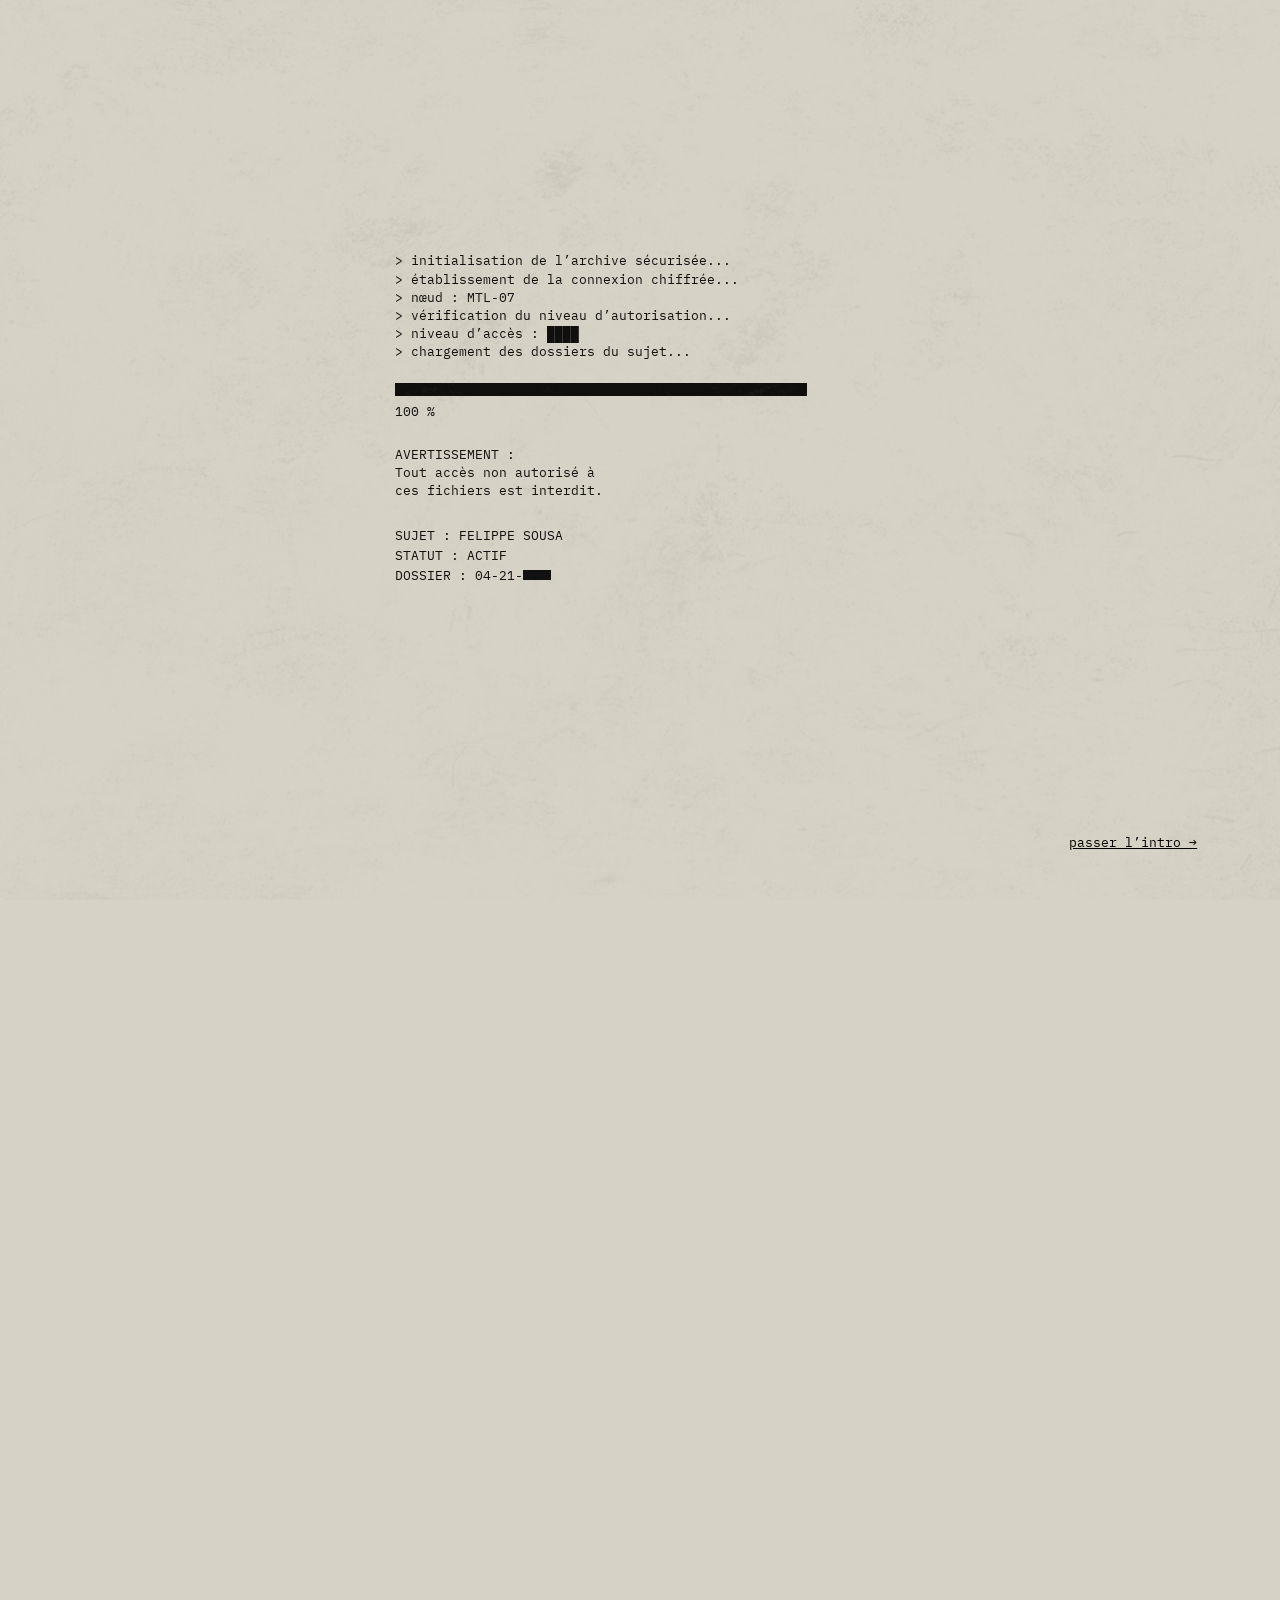
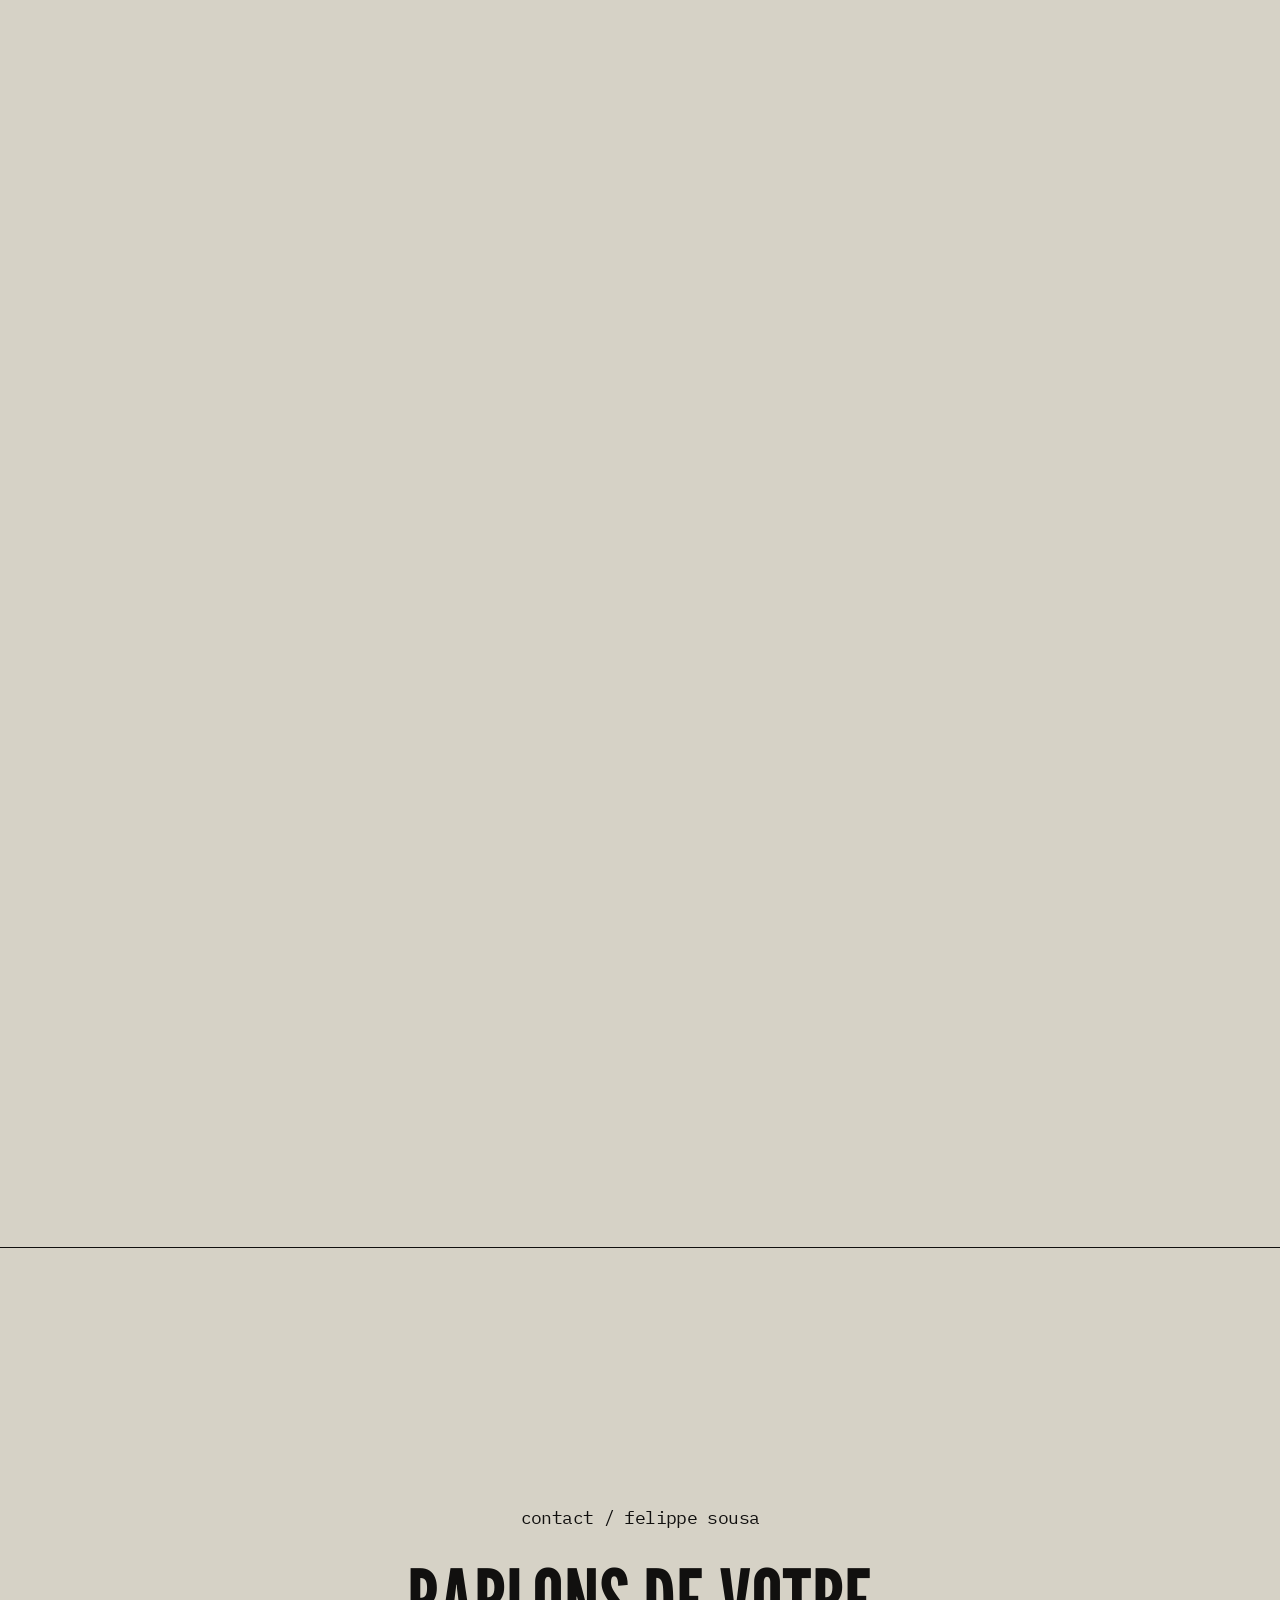
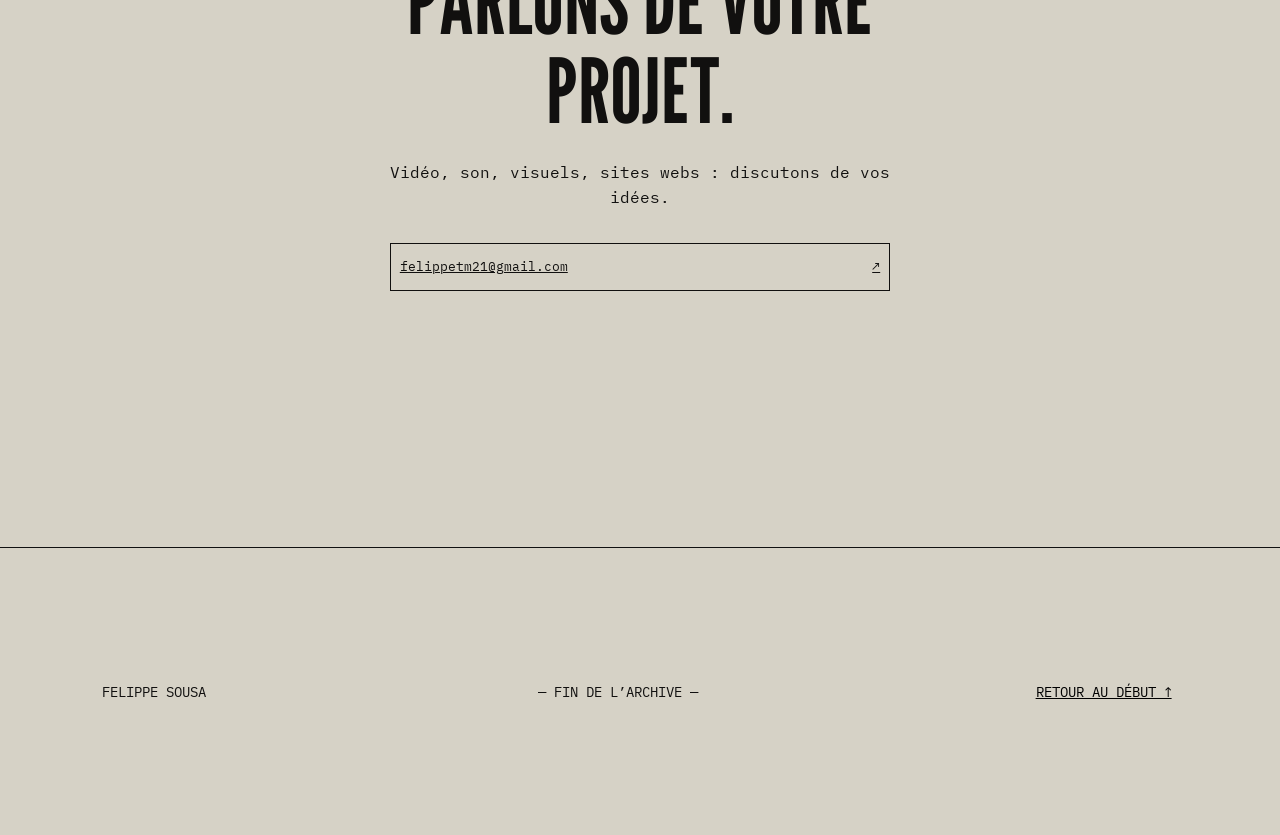
<file: index.html>
<!doctype html>
<html lang="fr" class="no-js">
<head>
  <meta name="robots" content="noindex, nofollow">
  <meta charset="utf-8">
  <meta name="viewport" content="width=device-width, initial-scale=1">
  <meta name="theme-color" content="#D6D2C6">
  <meta name="description" content="Portfolio de Felippe Sousa">
  <title>Felippe Sousa — Portfolio</title>
  <link rel="preload" href="assets/league-gothic.woff2" as="font" type="font/woff2" crossorigin>
  <link rel="stylesheet" href="styles.css">
  <script defer src="assets/gsap.min.js"></script>
  <script defer src="assets/ScrollTrigger.min.js"></script>
  <script defer src="script.js"></script>
</head>
<body class="is-intro">
  <a class="skip-link" href="#about">Aller au contenu</a>
  <div class="grain" aria-hidden="true"></div>

  <div id="intro" class="intro" aria-label="Chargement de l'archive">
    <div class="intro__content mono">
      <div class="intro__log" aria-hidden="true">
        <p class="terminal-line">&gt; initialisation de l’archive sécurisée...</p>
        <p class="terminal-line">&gt; établissement de la connexion chiffrée...</p>
        <p class="terminal-line">&gt; nœud : MTL-07</p>
        <p class="terminal-line">&gt; vérification du niveau d’autorisation...</p>
        <p class="terminal-line">&gt; niveau d’accès : ████</p>
        <p class="terminal-line">&gt; chargement des dossiers du sujet...</p>
      </div>
      <div class="intro__bar" aria-hidden="true"><span></span></div>
      <p class="intro__percent" aria-hidden="true">00 %</p>
      <p class="intro__warning">AVERTISSEMENT :<br>Tout accès non autorisé à ces fichiers est interdit.</p>
      <p class="intro__identity">SUJET : FELIPPE SOUSA<br>STATUT : ACTIF<br>DOSSIER : 04-21-<span class="block"></span></p>
      <p class="intro__ready">&gt; montage de l’archive...<br>&gt; ACCÈS AUTORISÉ</p>
    </div>
    <button class="intro__skip mono" type="button">passer l’intro →</button>
  </div>

  <main id="archive">
    <div class="stage" id="stage">
      <div class="track" id="track">
        <section class="panel hero enter-sheet" id="home" aria-labelledby="hero-title">
          <header class="hero__top"><button type="button" class="text-link" data-go="projects">projets</button><span>felippe sousa</span></header>
          <div class="hero__center">
            <p class="hero__eyebrow mono">DOSSIER 04-21 / PORTFOLIO</p>
            <h1 id="hero-title">PORTFOLIO</h1>
          </div>
          <div class="hero__bottom">
            <button class="archive-link line-button mono" type="button" data-go="about"><span>voir <em>dossier</em></span><span class="arrow" aria-hidden="true"></span></button>
          </div>
          <span class="panel-index mono">00 / 03</span>
        </section>

        <section class="panel about" id="about" aria-labelledby="about-title">
          <div class="about__body">
            <p class="subject mono">/présentation</p>
            <h2 id="about-title">À <span>PROPOS</span></h2>
            <div class="about__grid">
              <div class="about__evidence">
                <div class="evidence-slot evidence-slot--profile"><img src="assets/images/profil.png"></div>
                <div class="evidence-slot evidence-slot--barcode"><img src="assets/images/code_barre.png"></div>
                <div class="evidence-slot evidence-slot--fingerprint"><img src="assets/images/empreinte.png"></div>
              </div>
              <div class="about__text mono">
                <p>Je suis Luiz Felippe Avelino Sousa, artiste multimédia basé à Montréal et présentement élève en intégration multimédia au Collège Montmorency.</p>
                <p>Je souhaite évoluer en création audiovisuelle, particulièrement en montage vidéo, conception sonore et visuels en temps réel. Mon objectif : participer à des courts métrages et à des expériences immersives qui associent image, son et narration.</p>
                <div class="about__links">
                  <button class="line-button" type="button" data-go="projects"><span>voir les <em>projets</em></span><span class="arrow" aria-hidden="true"></span></button>
                  <button class="line-button" type="button" data-go="skills"><span>mes <em>compétences</em></span><span class="arrow" aria-hidden="true"></span></button>
                  <button class="line-button" type="button" data-go="contact"><span>contact</span><span class="arrow" aria-hidden="true"></span></button>
                </div>
              </div>
            </div>
          </div>
          <span class="panel-index mono">01 / 03</span>
        </section>

        <section class="panel projects" id="projects" aria-labelledby="projects-title">
          <div class="projects__inner" id="projects-inner">
            <p class="subject mono">/travail</p>
            <h2 id="projects-title"><span>PROJETS</span></h2>
            <p class="projects__count mono">ARCHIVE / CHARGEMENT</p>
            <p id="projects-status" class="mono" role="status">Chargement des projets…</p>
            <div class="project-list" id="project-list" aria-busy="true"></div>
            <noscript><p class="mono">Active JavaScript pour afficher les projets.</p></noscript>

            <!-- template projets json -->
            <template id="project-template">
              <article class="project-card">
                <div class="project-card__image"><img class="project-card__photo" alt=""></div>
                <div class="project-card__info"><p class="mono project-card__number"></p><h3></h3><p class="mono" data-project-subtitle></p></div>
                <button class="line-button mono" type="button" data-open=""><span>voir le projet</span><span class="arrow" aria-hidden="true"></span></button>
              </article>
            </template>
            <p class="projects__end mono">FIN DES DOSSIERS / DÉFILER POUR LES COMPÉTENCES ↓</p>
          </div>
          <span class="panel-index mono">02 / 03</span>
        </section>

        <section class="panel skills" id="skills" aria-label="Compétences">
          <article class="skill-card skill-card--base" aria-labelledby="video-title">
            <div class="skill-card__content">
              <p class="subject mono">vidéo / davinci resolve</p><h2 id="video-title">VIDEO</h2><p class="skill-card__fraction">1/5</p>
              <div class="skill-card__grid"><div class="skill-image"><img class="skill-image__photo" src="assets/images/DaVinci_Resolve_Studio.png"></div><p class="mono skill-card__desc">>Cadrage et composition de l’image <br>>Prise de vue et mouvements de caméra<br>>Éclairage et création d’ambiances<br>>Scénarisation et storyboard<br>>Mise en scène et réalisation<br>>Montage vidéo, rythme et narration<br>>Correction des couleurs et étalonnage</p></div>
            </div>
          </article>
          <article class="skill-card skill-card--stack" aria-label="Effets visuels">
            <button class="skill-card__tab mono" type="button">EFFETS VISUELS</button>
            <div class="skill-card__content">
              <p class="subject mono">effets visuels / touchdesigner</p><h2>EFFETS VISUELS</h2><p class="skill-card__fraction">2/5</p>
              <div class="skill-card__grid">
                <div class="skill-image"><img class="skill-image__photo" src="assets/images/touchdesigner.png"></div>
                <p class="mono skill-card__desc">>Création de visuels réactifs au son<br>>Conception d’expériences immersives et interactives<br>>Animation et effets visuels en temps réel<br>>Traitement d’images et de vidéos<br>>Création et animation de particules</p></div>
            </div>
          </article>
          <article class="skill-card skill-card--stack" aria-label="3D">
            <button class="skill-card__tab mono" type="button">3D</button>
            <div class="skill-card__content">
              <p class="subject mono">3d / blender</p><h2>3D</h2><p class="skill-card__fraction">3/5</p>
              <div class="skill-card__grid">
                <div class="skill-image"><img class="skill-image__photo" src="assets/images/blender.png"></div>
                <p class="mono skill-card__desc">>Modélisation d’objets et d’environnements 3D<br>>Création de matériaux et de textures<br>>Éclairage et composition de scènes<br>>Animation d’objets et de caméras<br>>Rendu d’images et de séquences animées</p></div>
            </div>
          </article>
          <article class="skill-card skill-card--stack" aria-label="Audio">
            <button class="skill-card__tab mono" type="button">AUDIO</button>
            <div class="skill-card__content">
              <p class="subject mono">audio / fl studio</p><h2>AUDIO</h2><p class="skill-card__fraction">4/5</p>
              <div class="skill-card__grid">
                <div class="skill-image"><img class="skill-image__photo" src="assets/images/flstudio.png"></div>
                <p class="mono skill-card__desc">>Conception sonore et création de textures<br>>Échantillonnage et manipulation audio<br>>Composition et production musicale<br>>Création de rythmes et de mélodies<br>>Arrangement musical et création d’ambiances sonores</p></div>
            </div>
          </article>
          <article class="skill-card skill-card--stack" aria-label="Web">
            <button class="skill-card__tab mono" type="button">WEB</button>
            <div class="skill-card__content">
              <p class="subject mono">web / vs code</p><h2>PROGRAMMATION WEB</h2><p class="skill-card__fraction">5/5</p>
              <div class="skill-card__grid">
                <div class="skill-image"><img class="skill-image__photo" src="assets/images/vscode.png" ></div>
                <p class="mono skill-card__desc">>Intégration de maquettes en HTML et CSS<br>>Programmation d’interactions en JavaScript<br>>Adaptation des interfaces aux différentes tailles d’écran<br>>Animation et effets de défilement avec GSAP<br>>Chargement et affichage de contenus à partir de JSON</p></div>
            </div>
          </article>
          <span class="panel-index mono">03 / 03</span>
        </section>
      </div>
    </div>
    <section class="contact-section" id="contact" aria-labelledby="contact-title">
      <p class="subject mono">contact / felippe sousa</p>
      <h2 id="contact-title">PARLONS DE VOTRE PROJET.</h2>
      <p class="mono">Vidéo, son, visuels, sites webs : discutons de vos idées.</p>
      <a class="line-button mono" href="mailto:felippetm21@gmail.com">felippetm21@gmail.com <span aria-hidden="true">↗</span></a>
    </section>
    <footer class="end-note mono">FELIPPE SOUSA <span>— FIN DE L’ARCHIVE —</span> <button type="button" data-go="home">RETOUR AU DÉBUT ↑</button></footer>
  </main>

  <div class="detail" id="detail" role="dialog" aria-modal="true" aria-labelledby="detail-title" aria-hidden="true" inert>
    <div class="detail__top mono"><span id="detail-number">DOSSIER / 01</span><button class="detail__close" type="button" aria-label="Fermer le dossier">fermer ✕</button></div>
    <div class="detail__body">
      <p class="subject mono">archive / felippe sousa</p>
      <h2 id="detail-title"></h2>
      <p id="detail-meta" class="detail__meta mono" hidden></p>
      <p id="detail-text" class="mono"></p>
      <dl id="detail-facts" class="detail__facts mono"></dl>
      <figure id="detail-preview" class="detail__preview" hidden><img alt=""><figcaption class="mono">Aperçu du projet</figcaption></figure>
      <p id="detail-link-block" class="detail__link-block mono" hidden><a id="detail-link" class="detail__link" target="_blank" rel="noopener noreferrer">ouvrir le projet ↗</a></p>
      <div class="detail__frame mono">
        <p id="detail-frame-text">VISUELS ET LIENS DU PROJET À AJOUTER</p>
        <video id="detail-video" class="detail__video" controls playsinline preload="metadata" hidden>
          Ton navigateur ne peut pas afficher ce lecteur vidéo.
        </video>
        <iframe id="detail-youtube" class="detail__youtube" title="Vidéo YouTube du projet"
          allow="accelerometer; autoplay; clipboard-write; encrypted-media; gyroscope; picture-in-picture; web-share"
          referrerpolicy="strict-origin-when-cross-origin" allowfullscreen hidden></iframe>
      </div>
      <section id="detail-processus" class="detail__processus" aria-labelledby="detail-processus-title" hidden>
        <h3 id="detail-processus-title">Processus de création</h3>
        <div id="detail-processus-etapes" class="detail__processus-etapes"></div>
      </section>
    </div>
    <div class="detail__bottom mono" tabindex="0">DÉFILER POUR EXPLORER / ÉCHAP POUR FERMER</div>
  </div>
</body>
</html>
</file>
<file: styles.css>
/* polices couleurs etc*/
@font-face {
  font-family: League Gothic;
  src: url('assets/league-gothic.woff2') format('woff2');
  font-display: swap;
}

@font-face {
  font-family: IBM Plex Mono;
  src: url('assets/ibm-plex-mono.woff2') format('woff2');
  font-display: swap;
}

@font-face {
  font-family: IBM Plex Mono;
  src: url('assets/ibm-plex-mono-semibold.woff2') format('woff2');
  font-weight: 600;
  font-display: swap;
}

:root {
  --paper: #d6d2c6;
  --purple: #473b8b;
  --ink: #11100f;
  --tab: 3rem;
  --mono: 'IBM Plex Mono',monospace;
  --display: 'League Gothic',Impact,sans-serif;
}

* {
  box-sizing: border-box;
}

html {
  background: var(--paper);
  scroll-behavior: auto;
}

body {
  margin: 0;
  color: var(--ink);
  background: var(--paper);
  font-family: var(--display);
  overflow-x: hidden;
}

body.is-intro {
  overflow: hidden;
}

button {
  font: inherit;
  cursor: pointer;
}

button:focus-visible,a:focus-visible {
  outline: 3px solid var(--purple);
  outline-offset: 4px;
}

h1,h2,h3,p {
  margin: 0;
}

a {
  color: inherit;
}

.mono {
  font-family: var(--mono);
}

.grain {
  position: fixed;
  inset: 0;
  z-index: 100;
  pointer-events: none;

  background-image: url("assets/images/texture2.png");
  background-position: center;
  background-size: cover;
  background-repeat: no-repeat;

  mix-blend-mode: difference;
  opacity: 0.2;
}

.skip-link {
  position: fixed;
  top: -5rem;
  left: 1rem;
  z-index: 110;
  background: var(--paper);
  padding: .7rem;
}

.skip-link:focus {
  top: 1rem;
}

/* intro, barre de chargement, text */
.intro {
  position: fixed;
  inset: 0;
  z-index: 50;
  background: var(--paper);
  display: flex;
  align-items: center;
  justify-content: center;
}

.intro__content {
  width: min(72%,490px);
  font-size: clamp(.75rem,1.05vw,.92rem);
  line-height: 1.35;
}

.intro__log {
  min-height: 8.6em;
}

.terminal-line {
  opacity: 0;
}

.terminal-line.is-typing::after {
  content: "▮";
  animation: cursor-blink .55s step-end infinite;
}

@keyframes cursor-blink {
  50% {
    opacity: 0;
  }

}

.intro__bar {
  opacity: 0;
  height: 13px;
  background: #bbb9b0;
  width: 84%;
  margin: 1rem 0 .4rem;
}

.intro__bar span {
  display: block;
  width: 0;
  height: 100%;
  background: var(--ink);
}

.intro__percent {
  opacity: 0;
  margin-bottom: 1.5rem;
}

.intro__warning {
  opacity: 0;
  max-width: 26ch;
  margin-bottom: 1.6rem;
}

.intro__identity {
  opacity: 0;
  line-height: 1.5;
}

.intro__identity .block {
  display: inline-block;
  width: 28px;
  height: 10px;
  background: #111;
}

.intro__ready {
  margin-top: 1.7rem;
  opacity: 0;
}

.intro__skip {
  position: absolute;
  right: clamp(1rem,6vw,6rem);
  bottom: 3rem;
  border: 0;
  background: none;
  text-decoration: underline;
  font-size: .8rem;
}

.no-js .intro,.no-gsap .intro {
  display: none;
}

.no-js body,.no-gsap body {
  overflow: auto;
}

/* 4 sections, scrolltrigger epingle et deplace */

.stage {
  height: 100svh;
  position: relative;
}

.track {
  position: relative;
  isolation: isolate;
  width: 400vw;
  height: 100%;
  display: flex;
  will-change: transform;
}

/* dégradé qui rentre dans a propos */
.track::before {
  content: "";
  position: absolute;
  z-index: 0;
  left: 0;
  top: 0;
  width: 130vw;
  height: 100svh;
  pointer-events: none;
  background: radial-gradient(ellipse 100vw 115svh at 50vw 0,#473b8b 0 48%,rgba(71,59,139,.9) 55%,rgba(71,59,139,.48) 65%,rgba(71,59,139,0) 76%);
}

.panel {
  z-index: 1;
  width: 100vw;
  flex: 0 0 100vw;
  height: 100svh;
  position: relative;
  overflow: hidden;
}

.panel-index {
  position: absolute;
  right: 2.2rem;
  bottom: 1.3rem;
  font-size: .78rem;
  z-index: 5;
}

.subject {
  font-size: clamp(.9rem,1.4vw,1.15rem);
  letter-spacing: -.035em;
}

/* hero portfolio */
.hero {
  background: transparent;
  color: var(--paper);
}

.enter-sheet {
  transform: none;
}

.hero__top {
  position: absolute;
  top: 7%;
  left: 8%;
  right: 8%;
  display: flex;
  justify-content: space-between;
  font-size: clamp(1.25rem,2vw,1.7rem);
  line-height: 1;
}

.text-link {
  border: 0;
  background: none;
  color: inherit;
  padding: 0;
}

.text-link:hover {
  text-decoration: underline;
}

.hero__center {
  position: absolute;
  top: 20%;
  left: 50%;
  width: max-content;
  max-width: 88vw;
  transform: translateX(-50%);
}

.hero__eyebrow {
  font-size: .75rem;
  letter-spacing: .12em;
  margin-bottom: .8rem;
}

.hero h1 {
  font-size: clamp(7rem,19vw,24rem);
  font-weight: 400;
  line-height: .82;
  letter-spacing: -.025em;
  white-space: nowrap;
}

.hero__bottom {
  position: absolute;
  bottom: 10%;
  left: 34%;
  width: 32%;
  min-width: 300px;
}

.hero .panel-index {
  color: var(--ink);
}

/* tous les boutons avec le hover mauve */

.line-button {
  border: 1px solid currentColor;
  position: relative;
  display: flex;
  align-items: center;
  justify-content: space-between;
  gap: 1rem;
  width: 100%;
  min-height: 2.25rem;
  padding: .15rem .55rem;
  background: transparent;
  color: var(--ink);
  overflow: hidden;
  text-align: left;
  font-family: var(--mono);
  font-size: clamp(.78rem,1vw,1rem);
  line-height: 1.25;
  isolation: isolate;
  transition: color .3s;
}

.line-button::before {
  content: '';
  position: absolute;
  inset: 0;
  background: var(--purple);
  transform: translateX(-101%);
  transition: transform 1s cubic-bezier(.22,1,.36,1);
  z-index: -1;
}

.line-button:hover::before,.line-button:focus-visible::before {
  transform: translateX(0);
}

.line-button:hover,.line-button:focus-visible {
  color: var(--paper);
}

.line-button em {
  font-style: normal;
  color: var(--purple);
  transition: color .3s;
}

.line-button:hover em,.line-button:focus-visible em {
  color: var(--paper);
}

.arrow {
  width: 34%;
  min-width: 48px;
  height: 1px;
  background: currentColor;
  position: relative;
  flex-shrink: 0;
}

.arrow::after {
  content: '';
  position: absolute;
  width: 10px;
  height: 10px;
  right: 0;
  top: -5px;
  border-top: 1px solid currentColor;
  border-right: 1px solid currentColor;
  transform: rotate(45deg);
}

.hero .line-button {
  color: var(--ink);
}

.hero .line-button:hover,.hero .line-button:focus-visible {
  color: var(--paper);
}

/* a propos */
.about {
  background: transparent;
}

.projects,.skills,.skill-card {
  background: var(--paper);
}

.about__body {
  width: min(80vw,1050px);
  margin: 0 auto;
  padding-top: 7svh;
}

.about h2,.projects h2 {
  font-size: clamp(5rem,10vw,10rem);
  font-weight: 400;
  line-height: .95;
  margin: 1rem 0 1.8rem;
}

.about h2 span,.projects h2 span {
  color: var(--purple);
}

.about__grid {
  display: grid;
  grid-template-columns: minmax(165px,260px) minmax(290px,500px);
  align-items: start;
  gap: clamp(2rem,6vw,7rem);
}

.about__evidence {
  height: min(60svh,530px);
  display: grid;
  grid-template-rows: 1.7fr .7fr 1.2fr;
  gap: .7rem;
}

.about__text {
  font-size: clamp(.92rem,1.3vw,1.1rem);
  line-height: 1.45;
}

.about__text p+p {
  margin-top: 1rem;
}

.about__links {
  margin-top: 2.4rem;
  display: grid;
  gap: 1rem;
}

.about__links .line-button {
  max-width: 440px;
}

/* les "evidences" images */
.evidence-slot {
  display: grid;
  place-items: center;
  background: rgba(214,210,198,.58);
  text-align: center;
  padding: .6rem;
  overflow: hidden;
}

.evidence-slot--fingerprint {
  width: 50%;
  justify-self: center;
  object-fit: contain;
}

.evidence-slot img {
  display: block;
  width: 100%;
  height: 100%;
}

/* les porjets */
.projects__inner {
  width: min(72vw,750px);
  margin: auto;
  padding: 7svh 0 13svh;
  will-change: transform;
}

.projects h2 {
  margin-bottom: .25rem;
}

.projects__count {
  font-size: .78rem;
  border-top: 1px solid #333;
  padding-top: .7rem;
  margin-bottom: 3rem;
}

.project-list {
  display: grid;
  gap: 3.7rem;
}

.project-card {
  display: grid;
  grid-template-columns: 42% 1fr;
  gap: 1.2rem 2.5rem;
  align-items: start;
}

.project-card__image {
  position: relative;
  aspect-ratio: 1/1;
  display: grid;
  place-items: center;
  border: 1px solid #333;
  box-shadow: 5px 6px 0 #0002;
  overflow: hidden;
}

.project-card__photo {
  position: absolute;
  inset: 0;
  width: 100%;
  height: 100%;
  object-fit: cover;
}

.project-card__image--antrum {
  background: var(--ink);
  color: #eee;
}

.project-card__image--antrum::after {
  content: '';
  position: absolute;
  inset: 0;
  background: linear-gradient(135deg,#000a,#0005);
  pointer-events: none;
}

.project-card__image--antrum .antrum-wordmark {
  position: relative;
  z-index: 1;
  font-family: var(--display);
  font-size: clamp(2rem,4vw,4rem);
  line-height: .8;
  text-align: center;
  text-shadow: 2px 3px 3px #000;
}

.project-card__image--antrum small {
  font: .6rem var(--mono);
  letter-spacing: .05em;
}

.project-card__photo[src$="a-remplacer--antrum.png"]~.asset-note,.skill-image__photo[src$="a-remplacer--video.png"]~.asset-note {
  display: block;
}

.project-card__image--pending {
  background: repeating-linear-gradient(35deg,#c4c1b8 0 1px,transparent 1px 14px),linear-gradient(135deg,#a9a9a7,#d7d5ce);
  color: #555;
  font-family: var(--mono);
  font-size: .85rem;
  text-align: center;
}

.project-card__number {
  font-size: .75rem;
  margin-bottom: .8rem;
}

.project-card h3 {
  font-size: clamp(3rem,5.5vw,6rem);
  line-height: .9;
  font-weight: 400;
  margin-bottom: 1rem;
}

.project-card__info>p:last-child {
  font-size: clamp(.85rem,1.2vw,1rem);
  line-height: 1.5;
  max-width: 29ch;
}

.project-card .line-button {
  grid-column: 1/-1;
}

.projects__end {
  margin: 5rem 0 0;
  text-align: center;
  font-size: .78rem;
}

/* les vrais bords des fiches restent visibles en bas. */
/* compétences et image vidéo */
.skills {
  isolation: isolate;
}

.skill-card {
  position: absolute;
  inset: 0;
  border-top: 1px solid #111;
  overflow: hidden;
}

.skill-card--base {
  z-index: 0;
  border: 0;
}

.skill-card--stack {
  bottom: auto;
  height: 100%;
  box-shadow: 0 -4px 12px #0001;
}

/* les 4 onglets sont déjà là avant de défiler. */
.skill-card--stack:nth-of-type(2) {
  top: calc(100% - 12rem);
  z-index: 2;
}

.skill-card--stack:nth-of-type(3) {
  top: calc(100% - 9rem);
  z-index: 3;
}

.skill-card--stack:nth-of-type(4) {
  top: calc(100% - 6rem);
  z-index: 4;
}

.skill-card--stack:nth-of-type(5) {
  top: calc(100% - 3rem);
  z-index: 5;
}

.skill-card__tab {
  position: relative;
  z-index: 1;
  width: 100%;
  border: 0;
  border-bottom: 1px solid var(--ink);
  color: var(--ink);
  background: transparent;
  text-align: left;
  cursor: pointer;
  height: var(--tab);
  display: flex;
  align-items: center;
  padding-left: max(8vw,calc(50vw - 450px));
  font-size: clamp(.86rem,1.3vw,1.05rem);
  transition: transform .25s,background .25s,box-shadow .25s;
}

.skill-card__tab:hover,.skill-card__tab:focus-visible {
  transform: translateY(-6px);
  background: #c8c2db;
  box-shadow: 0 6px 9px #0002;
}

.skill-card__content {
  width: min(72vw,900px);
  margin: 0 auto;
  padding-top: 8svh;
}

.skill-card--stack .skill-card__content {
  padding-top: 5svh;
}

.skill-card h2 {
  font-weight: 400;
  font-size: clamp(5rem,9vw,9rem);
  line-height: .9;
  margin: 1.25rem 0 .4rem;
}

.skill-card__fraction {
  font-size: clamp(1.4rem,2vw,2rem);
}

.skill-card__grid {
  display: grid;
  grid-template-columns: 45% 1fr;
  gap: clamp(2rem,8vw,9rem);
  align-items: start;
  margin-top: 4svh;
}

.skill-image {
  position: relative;
  width: min(100%,350px);
  aspect-ratio: 1;
  overflow: hidden;
  border: 1px solid #888;
  box-shadow: 6px 8px 0 #0002;
}

.skill-image__photo {
  position: absolute;
  inset: 0;
  width: 100%;
  height: 100%;
  object-fit: cover;
}


.skill-card__desc,.skill-card__empty {
  font-size: clamp(1rem,1.4vw,1.2rem);
  line-height: 1.5;
}

.skill-card__empty {
  margin-top: 5rem;
  max-width: 28ch;
}

.skills>.panel-index {
  z-index: 10;
  pointer-events: none;
}

/* footer */
.end-note {
  min-height: 32svh;
  padding: 5rem 8%;
  display: flex;
  justify-content: space-between;
  align-items: center;
  gap: 2rem;
  border-top: 1px solid #111;
  font-size: .85rem;
}

.end-note button {
  background: none;
  border: 0;
  text-decoration: underline;
  font: inherit;
}

/* dossiers plein ecran*/
.detail {
  position: fixed;
  inset: 0;
  z-index: 80;
  background: var(--purple);
  color: var(--paper);
  transform: translateX(-101%);
  visibility: hidden;
  overflow-y: auto;
  padding: clamp(1.3rem,5vw,5rem);
}

.detail__top,.detail__bottom {
  display: flex;
  justify-content: space-between;
  gap: 1rem;
  font-size: .83rem;
}

.detail__close {
  background: none;
  border: 1px solid currentColor;
  color: inherit;
  padding: .55rem .8rem;
  font: inherit;
}

.detail__body {
  width: min(80%,820px);
  margin: 6svh auto 7svh;
}

.detail h2 {
  font-size: clamp(6rem,16vw,16rem);
  line-height: .9;
  font-weight: 400;
  margin: 1rem 0 2rem;
}

.detail__body>p#detail-text {
  font-size: clamp(1rem,1.6vw,1.3rem);
  line-height: 1.55;
  max-width: 47ch;
}

.detail__frame {
  margin-top: 3.5rem;
  border: 1px solid #d6d2c6;
  height: 30svh;
  display: grid;
  place-items: center;
  text-align: center;
  padding: 1rem;
  font-size: .85rem;
}

/* video garde ses proportions */
.detail__frame--video {
  height: auto;
  padding: 0;
  background: #000;
}

.detail__video {
  display: block;
  width: 100%;
  height: auto;
  max-height: 75svh;
  object-fit: contain;
}

/* lecteur YouTube dans le même cadre */
.detail__youtube {
  display: block;
  width: 100%;
  height: auto;
  aspect-ratio: 16 / 9;
  min-height: 200px;
  max-height: 75svh;
  border: 0;
  background: #000;
}

.detail__video[hidden],.detail__youtube[hidden] {
  display: none;
}

/* processus de création dans le dossier ANTRUM */
.detail__processus {
  margin-top: clamp(3rem, 7svh, 5rem);
  padding-top: 2rem;
  border-top: 1px solid currentColor;
}

.detail__processus[hidden] {
  display: none;
}

.detail__processus h3 {
  font-size: clamp(2.5rem, 5vw, 4.5rem);
  font-weight: 400;
  line-height: 1;
  margin-bottom: 2rem;
}

.detail__processus-etapes {
  display: grid;
  gap: clamp(2.5rem, 6svh, 4.5rem);
}

.detail__processus-etape p {
  font-size: clamp(.95rem, 1.4vw, 1.2rem);
  line-height: 1.65;
  white-space: pre-line;
}

.detail__processus-etape img {
  display: block;
  width: auto;
  max-width: 100%;
  height: auto;
  max-height: 85svh;
  margin: 1.5rem auto 0;
  border: 1px solid currentColor;
}

/* json */
.detail__meta {
  margin-bottom: 1.5rem;
  font-size: .83rem;
}

#detail-text {
  white-space: pre-line;
}

.detail__link-block {
  margin-top: 1.5rem;
}

.detail__link {
  display: inline-block;
  border: 1px solid currentColor;
  padding: .55rem .8rem;
  color: inherit;
  text-decoration: none;
  font-size: .9rem;
}

/* mode sans gsap */
.no-js .stage,.no-gsap .stage {
  height: auto;
}

.no-js .track,.no-gsap .track {
  display: block;
  width: 100%;
  transform: none!important;
}

.no-js .panel,.no-gsap .panel {
  height: auto;
  min-height: 100svh;
}

.no-js .hero,.no-gsap .hero {
  height: 100svh;
  transform: none;
}

.no-js .projects__inner,.no-gsap .projects__inner {
  transform: none!important;
}

.no-js .skills,.no-gsap .skills {
  min-height: 110svh;
}

/* lecture normale si GSAP est absent ou si les animations sont réduites */
.no-gsap .skills,.no-js .skills {
  height: auto;
  min-height: 0;
  overflow: visible;
}

.no-gsap .skill-card,.no-js .skill-card {
  position: relative;
  top: auto!important;
  min-height: 72svh;
}

.no-gsap .skill-card__tab,.no-js .skill-card__tab {
  height: auto;
  padding: 1rem 8%;
}

.no-gsap .skill-card__content,.no-js .skill-card__content {
  padding: 3rem 0 5rem;
}

/* phone tablette et moins */
@media(max-width:760px) {
  :root {
    --tab: 2.65rem;
  }

  .stage {
    height: auto;
  }

  .track {
    display: block;
    width: 100%;
    will-change: auto;
  }

  .track::before {
    width: 100vw;
    height: 115svh;
    background: radial-gradient(ellipse 100vw 110svh at 50vw 0,#473b8b 0 45%,rgba(71,59,139,.75) 65%,rgba(71,59,139,0) 88%);
  }

  .panel {
    height: auto;
    min-height: 100svh;
    width: 100%;
    overflow: visible;
  }

  .hero {
    height: 100svh;
    overflow: hidden;
  }

  .hero__top {
    left: 6%;
    right: 6%;
    top: 6%;
  }

  .hero__center {
    top: 27%;
    max-width: 88vw;
  }

  .hero h1 {
    font-size: clamp(5.4rem,21vw,12rem);
  }

  .hero__eyebrow {
    font-size: .65rem;
  }

  .hero__bottom {
    width: 65%;
    min-width: 0;
    left: 18%;
    bottom: 11%;
  }

  .about__body {
    width: 88%;
    padding: 4.5rem 0 4rem;
  }

  .about h2,.projects h2 {
    font-size: clamp(5rem,17vw,8rem);
  }

  .about__grid {
    grid-template-columns: minmax(110px,30%) 1fr;
    gap: 1rem;
  }

  .about__evidence {
    height: min(55svh, 480px);
    max-height: 55svh;
  }

  .about__text {
    font-size: .83rem;
  }

  .about__links {
    gap: .55rem;
    margin-top: 1rem;
  }

  .line-button {
    font-size: .72rem;
  }

  .arrow {
    width: 22%;
    min-width: 25px;
  }

  .projects__inner {
    width: 86%;
    padding: 4.5rem 0 5rem;
    transform: none!important;
  }

  .project-list {
    gap: 3rem;
  }

  .project-card {
    gap: 1rem;
  }

  .project-card h3 {
    font-size: clamp(2.7rem,10vw,4.5rem);
  }

  .skills {
    height: 100svh;
    overflow: hidden;
  }

  /* les quatre onglets tiennent dans la hauteur du téléphone. */
  .skill-card--stack:nth-of-type(2) { top: calc(100% - 10.6rem); }
  .skill-card--stack:nth-of-type(3) { top: calc(100% - 7.95rem); }
  .skill-card--stack:nth-of-type(4) { top: calc(100% - 5.3rem); }
  .skill-card--stack:nth-of-type(5) { top: calc(100% - 2.65rem); }

  .skill-card__content {
    width: 80%;
    padding-top: 9svh;
  }

  .skill-card--stack .skill-card__content {
    padding-top: 4svh;
  }

  .skill-card h2 {
    font-size: clamp(5rem,15vw,8rem);
  }

  .skill-card__grid {
    gap: 1rem;
    grid-template-columns: 1fr 1fr;
  }

  .skill-image__photo[src$="a-remplacer--video.png"] {
    left: -195px;
    top: -255px;
    width: 1000px;
    height: 718px;
  }

  .skill-card__desc {
    font-size: .85rem;
  }

  .end-note {
    display: block;
    min-height: 18rem;
  }

  .end-note>* {
    display: block;
    margin: 1rem 0;
  }

  .panel-index {
    right: 1rem;
    bottom: .5rem;
  }

  .detail__body {
    width: 95%;
  }

  .detail h2 {
    font-size: clamp(5rem,20vw,9rem);
  }


}

/* petits telephones */
@media(max-width:480px) {
  .about__grid {
    grid-template-columns: 1fr;
  }

  .about__evidence {
    height: 26rem;
    width: min(65vw,230px);
  }

  .about__text {
    font-size: .92rem;
  }

  .project-card {
    grid-template-columns: 38% 1fr;
    gap: .75rem;
  }

  .project-card__info>p:last-child {
    font-size: .75rem;
  }

  .project-card__number {
    font-size: .65rem;
  }

  .skill-card__grid {
    grid-template-columns: 1fr 1fr;
  }

  .skill-card__desc {
    font-size: .76rem;
  }

  .skill-card__tab {
    padding-left: 10%;
  }

  .intro__content {
    width: 86%;
  }


}

/* reduced motion preference */
@media(prefers-reduced-motion:reduce) {
  html {
    scroll-behavior: auto;
  }

  .enter-sheet {
    transform: none;
  }

  .intro {
    display: none;
  }

  .line-button::before,.skill-card__tab {
    transition: none;
  }

}

/* retours : lisibilité sur laptop, repères et contact */
.project-card { grid-template-columns: 38% minmax(0, 1fr); }
.project-card h3 { font-size: clamp(2rem, 3.4vw, 3.4rem); line-height: 1; overflow-wrap: anywhere; }
.project-card__info > p:last-child { max-width: none; }
.detail h2 { font-size: clamp(3.2rem, 8vw, 8rem); overflow-wrap: anywhere; }
.detail__facts { margin: 2rem 0; line-height: 1.55; }
.detail__facts dt { margin-top: 1rem; font-weight: 600; }
.detail__facts dd { margin: .35rem 0 0; }
.detail__preview { margin: 2rem 0; }
.detail__preview img { display: block; max-width: 100%; max-height: 55svh; margin: auto; object-fit: contain; }
.detail__preview figcaption { margin-top: .6rem; font-size: .75rem; }
.detail__frame[hidden], .detail__preview[hidden] { display: none; }

/* la fenêtre s'arrête au-dessus des onglets des prochaines fiches */
.skill-card__viewport { position: absolute; top: 0; left: 0; right: 0; overflow: hidden; }
.skill-card--stack .skill-card__viewport { top: var(--tab); }
.skill-card__content, .skill-card--stack .skill-card__content { padding-top: clamp(1rem, 3svh, 2.5rem); padding-bottom: 2rem; }
.skill-card__content { width: min(84vw, 1100px); }
.skill-card h2 { font-size: clamp(2.8rem, 5.8vw, 6.5rem); margin-top: .7rem; }
.skill-card__grid { grid-template-columns: minmax(0, .8fr) minmax(0, 1.2fr); gap: clamp(1.25rem, 4vw, 4rem); margin-top: 2.5svh; }
.skill-image { width: min(100%, 30svh, 300px); }
.skill-card__desc { font-size: clamp(.9rem, 1.15vw, 1.1rem); line-height: 1.55; }
.skill-card__tab { padding-left: 8vw; }
.skills > .panel-index { display: none; }

/* ces trois logos ont besoin d'air : les deux premiers gardent leur rendu */
.skill-card:nth-of-type(n+3) .skill-image__photo { object-fit: contain; padding: 12%; }

.contact-section { padding: clamp(3rem, 9svh, 7rem) 8vw; min-height: 100svh; display: flex; flex-direction: column; align-items: center; justify-content: center; text-align: center; border-top: 1px solid var(--ink); background: var(--paper); }
.contact-section h2 { font-size: clamp(3rem, 7vw, 7rem); font-weight: 400; line-height: 1; max-width: 15ch; margin: 1.5rem 0; }
.contact-section > p { max-width: 55ch; line-height: 1.6; }
.contact-section .line-button { max-width: 500px; margin-top: 2rem; min-height: 3rem; overflow-wrap: anywhere; }

/* gagne de la place sans rendre les textes minuscules */
@media (min-width: 761px) and (max-height: 850px) {
  .about__body { width: min(86vw, 1100px); padding-top: 3svh; padding-bottom: 2rem; }
  .about h2 { font-size: clamp(4rem, 8svh, 6rem); margin: .7rem 0 1rem; }
  .about__grid { grid-template-columns: minmax(130px, 210px) minmax(0, 1fr); gap: 4vw; }
  .about__text { font-size: .95rem; line-height: 1.45; }
  .about__links { margin-top: 1rem; gap: .6rem; }
  .about__evidence { height: min(54svh, 380px); }
  .skill-card h2 { font-size: clamp(2.8rem, 7svh, 4rem); }
}
@media (max-width: 760px) {
  .project-card { grid-template-columns: 35% minmax(0, 1fr); }
  .project-card h3 { font-size: clamp(1.9rem, 6.5vw, 3rem); }
  .skill-card__content { width: 84%; }
  .skill-card__grid { gap: 1rem; grid-template-columns: minmax(0, .7fr) minmax(0, 1.3fr); }
  .skill-card h2 { font-size: clamp(2.5rem, 10vw, 4rem); }
  .skill-card__desc { font-size: .85rem; }
  .skill-card__tab { font-size: .72rem; padding-left: 8%; }
  .contact-section .line-button { font-size: .8rem; }
}
.no-gsap .skill-card__viewport, .no-js .skill-card__viewport { position: relative; inset: auto; overflow: visible; }
</file>
